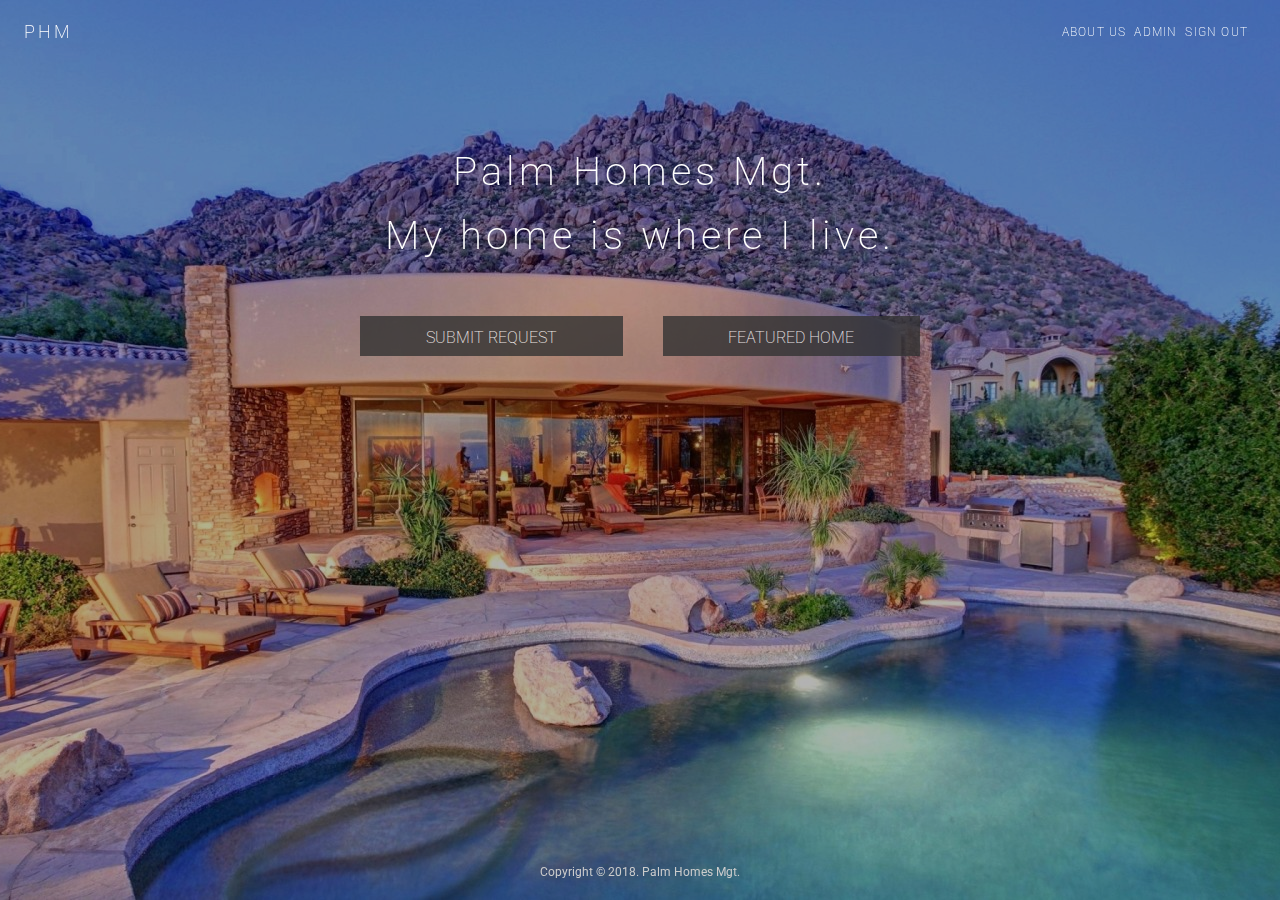
<file: www/index.html>
<!DOCTYPE html>
<html>
  <head>
    <meta charset="utf-8">
    <title></title>
    <link href="https://fonts.googleapis.com/css?family=Roboto:100,300,400,500,700,900" rel="stylesheet">
    <link rel="stylesheet" href="css/normalize.css">
    <link rel="stylesheet" href="css/material-components-web.min.css">
    <link rel="stylesheet" href="css/master.css">

  </head>
  <body>
    <div class="ad-mask"></div>
    <div class="ad-main-header">
      <span class="ad-logo">PHM</span>
      <a style="margin-left: auto; margin-right: 8px" role="button" ad-modal-target="about">About Us</a>
      <a style="margin-right: 8px" role="button" ad-modal-target="admin">Admin</a>
      <a style="margin-right: 8px" role="button">Sign Out</a>
    </div>
    <div class="ad-main-block">
      <h1>Palm Homes Mgt.</h1>
      <h1>My home is where I live.</h1>
      <div class="ad-button-group">
        <button type="button"  class="ad-button" ad-modal-target="submit">Submit Request</button>
        <button type="button" class="ad-button" ad-modal-target="featured">Featured Home</button>
      </div>
    </div>
    <div class="ad-footer">
      <div class="ad-footer-content">
        Copyright  &copy; 2018. Palm Homes Mgt.
      </div>
    </div>
    <!-- Modals -->
    <div class="ad-modal" style="display: none" ad-modal="submit">
      <div class="ad-header">
        <div class="ad-close" role="button" style="margin-left: auto" ad-close>
          <i class="ad-icon">
            <svg viewBox="0 0 24 24">
                <path d="M19 6.41L17.59 5 12 10.59 6.41 5 5 6.41 10.59 12 5 17.59 6.41 19 12 13.41 17.59 19 19 17.59 13.41 12z"/>
                <path d="M0 0h24v24H0z" fill="none"/>
            </svg>
          </i>
        </div>
      </div>
      <div class="ad-content">
        <h1>Submit request for application</h1>
        <div class="ad-form">
          <div class="ad-row">
            <div class="ad-col">
              <!--
              <div class="ad-control-group">
                <label for="">Full Name (Required)</label>
                <div class="ad-controls">
                  <input type="text" name="" value="">
                </div>
              </div>
              -->
              <div class="mdc-text-field  mdc-text-field--box" data-demo-no-auto-js style="width: 100%">
                <input type="text" id="tf-box" class="mdc-text-field__input"
                       aria-controls="name-validation-message">
                <label for="tf-box" class="mdc-text-field__label">Full Name*</label>
                <div class="mdc-line-ripple"></div>
              </div>
            </div>
            <div class="ad-col">
              <!--
              <div class="ad-control-group">
                <label for="">Email (Required)</label>
                <div class="ad-controls">
                  <input type="text" name="" value="">
                </div>
              </div>
              -->
              <div class="mdc-text-field  mdc-text-field--box" data-demo-no-auto-js style="width: 100%">
                <input type="text" id="tf-box" class="mdc-text-field__input"
                       aria-controls="name-validation-message">
                <label for="tf-box" class="mdc-text-field__label">Email*</label>
                <div class="mdc-line-ripple"></div>
              </div>
            </div>
          </div>
          <div class="ad-row">
            <div class="ad-col">
              <!--
              <div class="ad-control-group">
                <label for="">Phone #</label>
                <div class="ad-controls">
                  <input type="text" name="" value="">
                </div>
              </div>
            -->
              <div class="mdc-text-field  mdc-text-field--box" data-demo-no-auto-js style="width: 100%">
                <input type="text" id="tf-box" class="mdc-text-field__input"
                       aria-controls="name-validation-message">
                <label for="tf-box" class="mdc-text-field__label">Phone #*</label>
                <div class="mdc-line-ripple"></div>
              </div>
            </div>
            <div class="ad-col">
              <!--
              <div class="ad-control-group">
                <label for="">Request Code (Required)</label>
                <div class="ad-controls">
                  <input type="text" name="" value="">
                </div>
              </div>
            -->
              <div class="mdc-text-field mdc-text-field--box mdc-text-field--with-leading-icon" style="width: 100%">
                <i class="material-icons mdc-text-field__icon" tabindex="0" style="height: 24px">
                  <svg viewBox="0 0 24 24" width="24" heigh="24">
                      <path d="M0 0h24v24H0z" fill="none"/>
                      <path d="M12.65 10C11.83 7.67 9.61 6 7 6c-3.31 0-6 2.69-6 6s2.69 6 6 6c2.61 0 4.83-1.67 5.65-4H17v4h4v-4h2v-4H12.65zM7 14c-1.1 0-2-.9-2-2s.9-2 2-2 2 .9 2 2-.9 2-2 2z"/>
                  </svg>
                </i>
                <input type="text" id="tf-box-leading" class="mdc-text-field__input">
                <label for="tf-box-leading" class="mdc-text-field__label">Request Code*</label>
                <div class="mdc-line-ripple"></div>
              </div>
            </div>
          </div>
          <div class="ad-divider"></div>
          <div class="ad-button-row">
            <button class="mdc-button mdc-button--raised" style="margin-left: auto">
              Submit
            </button>
          </div>
          <!--
          <div class="ad-button-row">
            <button type="button" class="ad-button-red" style="margin-left: auto">Submit</button>
          </div>
          -->
        </div>
      </div>
    </div>
    <div class="ad-modal" style="display: none" ad-modal="admin">
      <div class="ad-header">
        <div class="ad-close" role="button" style="margin-left: auto" ad-close>
          <i class="ad-icon">
            <svg viewBox="0 0 24 24">
                <path d="M19 6.41L17.59 5 12 10.59 6.41 5 5 6.41 10.59 12 5 17.59 6.41 19 12 13.41 17.59 19 19 17.59 13.41 12z"/>
                <path d="M0 0h24v24H0z" fill="none"/>
            </svg>
          </i>
        </div>
      </div>
      <div class="ad-content">
        <h1 style="text-align: left; padding-left: 24px">Administrator dashboard</h1>
          <div class="ad-toolbar">
            <div class="ad-icon-button" title="Generate code" role="button">
              <i class="ad-icon">
                <svg viewBox="0 0 24 24">
                    <path d="M12 6v3l4-4-4-4v3c-4.42 0-8 3.58-8 8 0 1.57.46 3.03 1.24 4.26L6.7 14.8c-.45-.83-.7-1.79-.7-2.8 0-3.31 2.69-6 6-6zm6.76 1.74L17.3 9.2c.44.84.7 1.79.7 2.8 0 3.31-2.69 6-6 6v-3l-4 4 4 4v-3c4.42 0 8-3.58 8-8 0-1.57-.46-3.03-1.24-4.26z"/>
                    <path d="M0 0h24v24H0z" fill="none"/>
                </svg>
              </i>
            </div>
            <div class="ad-divider"></div>
            <input type="text" name="" value="3" title="Duration period of the code">
          </div>
          <div class="ad-messagebar"></div>
          <div class="ad-grid-container">
            <table class="ad-grid">
              <tr>
                <th>Code</th>
                <th>Date Generated</th>
                <th>Duaration Period</th>
                <th>Expired/Claimed</th>
                <th>Name</th>
                <th>Email</th>
                <th>Phone #</th>
              </tr>
              <tr>
                <td>4345</td>
                <td>01/25/2018</td>
                <td>3</td>
                <td>Claimed</td>
                <td>John Masters</td>
                <td>j.masters@gmail.com</td>
                <td>(480) 999 - 8888</td>
              </tr>
              <tr>
                <td>4345</td>
                <td>01/25/2018</td>
                <td>3</td>
                <td>Claimed</td>
                <td>John Masters</td>
                <td>j.masters@gmail.com</td>
                <td>(480) 999 - 8888</td>
              </tr>
              <tr>
                <td>4345</td>
                <td>01/25/2018</td>
                <td>3</td>
                <td>Claimed</td>
                <td>John Masters</td>
                <td>j.masters@gmail.com</td>
                <td>(480) 999 - 8888</td>
              </tr>
              <tr>
                <td>4345</td>
                <td>01/25/2018</td>
                <td>3</td>
                <td>Claimed</td>
                <td>John Masters</td>
                <td>j.masters@gmail.com</td>
                <td>(480) 999 - 8888</td>
              </tr>
              <tr>
                <td>4345</td>
                <td>01/25/2018</td>
                <td>3</td>
                <td>Claimed</td>
                <td>John Masters</td>
                <td>j.masters@gmail.com</td>
                <td>(480) 999 - 8888</td>
              </tr>
              <tr>
                <td>4345</td>
                <td>01/25/2018</td>
                <td>3</td>
                <td>Claimed</td>
                <td>John Masters</td>
                <td>j.masters@gmail.com</td>
                <td>(480) 999 - 8888</td>
              </tr>
              <tr>
                <td>4345</td>
                <td>01/25/2018</td>
                <td>3</td>
                <td>Claimed</td>
                <td>John Masters</td>
                <td>j.masters@gmail.com</td>
                <td>(480) 999 - 8888</td>
              </tr>
              <tr>
                <td>4345</td>
                <td>01/25/2018</td>
                <td>3</td>
                <td>Claimed</td>
                <td>John Masters</td>
                <td>j.masters@gmail.com</td>
                <td>(480) 999 - 8888</td>
              </tr>
              <tr>
                <td>4345</td>
                <td>01/25/2018</td>
                <td>3</td>
                <td>Claimed</td>
                <td>John Masters</td>
                <td>j.masters@gmail.com</td>
                <td>(480) 999 - 8888</td>
              </tr>
              <tr>
                <td>4345</td>
                <td>01/25/2018</td>
                <td>3</td>
                <td>Claimed</td>
                <td>John Masters</td>
                <td>j.masters@gmail.com</td>
                <td>(480) 999 - 8888</td>
              </tr>
              <tr>
                <td>4345</td>
                <td>01/25/2018</td>
                <td>3</td>
                <td>Claimed</td>
                <td>John Masters</td>
                <td>j.masters@gmail.com</td>
                <td>(480) 999 - 8888</td>
              </tr>
            </table>
          </div>
        </div>
      </div>
    </div>
    <div class="ad-modal" style="display: none" ad-modal="featured">
      <div class="ad-header">
        <div class="ad-close" role="button" style="margin-left: auto" ad-close>
          <i class="ad-icon">
            <svg viewBox="0 0 24 24">
                <path d="M19 6.41L17.59 5 12 10.59 6.41 5 5 6.41 10.59 12 5 17.59 6.41 19 12 13.41 17.59 19 19 17.59 13.41 12z"/>
                <path d="M0 0h24v24H0z" fill="none"/>
            </svg>
          </i>
        </div>
      </div>
      <div class="ad-content">
        <h1 style="margin-bottom: 0px;">Lake Views...</h1>
        <p>This home is open with a vaulted ceiling and views of the lake, mountain, and fountains…</p>
        <div class="ad-image-container">
          <img src="images/fh.jpg" alt="" style="width: 100%">
        </div>
      </div>
    </div>
    <div class="ad-modal" style="display: none" ad-modal="about">
      <div class="ad-header">
        <div class="ad-close" role="button" style="margin-left: auto" ad-close>
          <i class="ad-icon">
            <svg viewBox="0 0 24 24">
                <path d="M19 6.41L17.59 5 12 10.59 6.41 5 5 6.41 10.59 12 5 17.59 6.41 19 12 13.41 17.59 19 19 17.59 13.41 12z"/>
                <path d="M0 0h24v24H0z" fill="none"/>
            </svg>
          </i>
        </div>
      </div>
      <div class="ad-content">
        <h1 style="margin-bottom: 0px;">About Us</h1>
        <p>We are about helping people find a home. Home is where you live and feel safe.</p>
      </div>
    </div>
    <script src="js/modal.js" charset="utf-8"></script>
    <script src="js/material-components-web.min.js" charset="utf-8"></script>
    <script src="js/main.js" charset="utf-8"></script>
  </body>
</html>
</file>
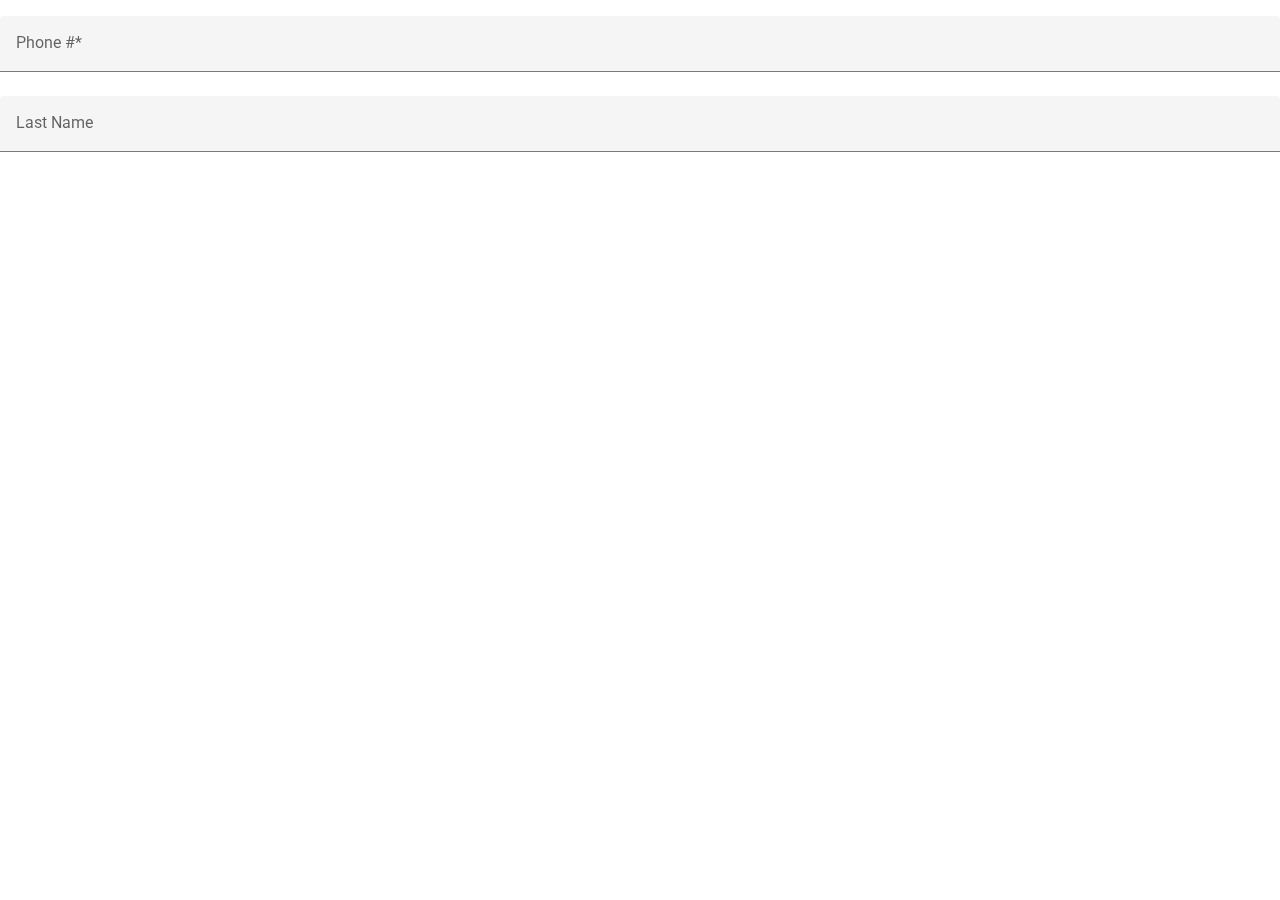
<file: www/test.html>
<!DOCTYPE html>
<html>
  <head>
    <meta charset="utf-8">
    <title></title>
    <link href="https://fonts.googleapis.com/css?family=Roboto:100,300,400,500,700,900" rel="stylesheet">
    <link rel="stylesheet" href="css/material-components-web.min.css">
    <style media="screen">
      body {
        margin: 0;
        color: #212121;
        font-family: "Roboto", sans-serif;
        font-size: 1rem;
        font-weight: 400;
        line-height: 1.15; }
    </style>
  </head>
  <body>
    <div class="mdc-text-field  mdc-text-field--box" data-demo-no-auto-js style="width: 100%">
      <input type="text" id="tf-box" class="mdc-text-field__input"
             aria-controls="name-validation-message">
      <label for="tf-box" class="mdc-text-field__label">Phone #*</label>
      <div class="mdc-line-ripple"></div>
    </div>
    <div class="mdc-text-field  mdc-text-field--box" data-demo-no-auto-js style="width: 100%">
      <input type="text" id="tf-box" class="mdc-text-field__input"
             aria-controls="name-validation-message">
      <label for="tf-box" class="mdc-text-field__label">Last Name</label>
      <div class="mdc-line-ripple"></div>
    </div>
    <script src="js/material-components-web.min.js" charset="utf-8"></script>
    <script type="text/javascript">
      var tfs = document.querySelectorAll('.mdc-text-field');
      for (var i = 0, tf; tf = tfs[i]; i++) {

        mdc.textField.MDCTextField.attachTo(tf);

      }
    </script>
  </body>
</html>
</file>
<file: www/css/master.css>
html {
  background: url(../images/i1.jpg) no-repeat center center fixed;
  -webkit-background-size: cover;
  -moz-background-size: cover;
  -o-background-size: cover;
  background-size: cover;
}
button,
[role=button] {
  cursor: pointer;
  outline:none;
}
input {
  outline: none;
}
.ad-mask {
  display: block;
  position: fixed;
  width: 100%;
  height: 100vh;
  background-color: #000;
  top:0px;
  opacity: 0.3;
  z-index: 0;
}
.ad-main-header {
  display: flex;
  position: fixed;
  width: 100%;
  height: 64px;
  line-height: 64px;
  padding-left: 24px;
  padding-right: 24px;
  top: 0px;
  font-size: 12px;
  text-transform: uppercase;
  font-weight: 300;
  letter-spacing: 0.1em;
  color: #fff;
}
.ad-logo {
  font-size: 18px;
  font-weight: 200;
  letter-spacing: 0.18em;
}
.ad-main-header a {
  color: #fff;
  text-decoration: none;
  font-weight: 200;
}
.ad-main-block {
  width: 600px;
  margin-left: auto;
  margin-right: auto;
  margin-top: 140px;
  color: #fff;
}
.ad-main-block h1 {
  display: block;
  position: relative;
  width: 100%;
  height: 64px;
  line-height: 64px;
  margin: 0px;
  padding: 0px;
  font-size: 40px;
  font-weight: 200;
  letter-spacing: 0.1em;
  text-align: center;
}
.ad-button-group {
  display: flex;
  margin-top: 48px;
}
.ad-button {
  display: inline-block;
  flex: 1 1 auto;
  position: relative;
  height: 40px;
  line-height: 40px;
  min-width: 175px;
  margin-left: 20px;
  margin-right: 20px;
  background-color: #333;
  border: 1px solid #333;
  color: #fff;
  font-size: 16px;
  font-weight: 200;
  text-transform: uppercase;
  transition: all 0.3s linear;
  opacity: 0.8;
}
.ad-button:hover {
  border-color: #fff;
}
.ad-footer {
  display: block;
  position: absolute;
  width: 100%;
  height: 24px;
  line-height: 24px;
  bottom: 16px;
}
.ad-footer-content {
  display: block;
  width: 600px;
  margin-left: auto;
  margin-right: auto;
  text-align: center;
  color: #ccc;
  font-size: 12px;
}
.ad-modal {
  display: block;
  position: absolute;
  width: 940px;
  min-height: 400px;
  top: 24px;
  left: 50%;
  margin-left: -470px;
  background-color: #fff;
}
.ad-modal .ad-header {
  display: flex;
  position: relative;
  width: 100%;
  height: 48px;
}
.ad-modal h1 {
  text-align: center;
  font-size: 30px;
  font-weight: 100;
  letter-spacing: 0.1em;
  margin-bottom: 48px;
}
.ad-modal p {
  padding-left: 24px;
  padding-right: 24px;
  font-weight: 300;
  letter-spacing: 0.04em;

}
.ad-close {
  display: inline-block;
  position: relative;
  width: 40px;
  height: 40px;
  line-height: 40px;
  top: 4px;
}
.ad-close:hover svg {
  fill: #bf0000;
}
.ad-icon {
  display: block;
  position: relative;
  width: 24px;
  height: 24px;
  line-height: 24px;
  top: 8px;
  left: 8px;
}
.ad-row,
.ad-button-row {
  display: flex;
  position: relative;
  width: 100%;
  margin-bottom: 8px;
}
.ad-button-row {
  padding-left: 24px;
  padding-right: 24px;
  margin-top: 24px;
  margin-bottom: 24px;
}
.ad-control-container {
  width: auto;
  margin-left: 24px;
  margin-right: 24px;
}
.ad-divider {
  width: auto;
  height: 1px;
  margin: 24px;
  background-color: #ccc;
}
.ad-col {
  display: inline-block;
  position: relative;
  width: 50%;
  padding-left: 24px;
  padding-right: 8px;
}
.ad-col:last-child {
  padding-left: 8px;
  padding-right: 24px;
}
.ad-button-red {
  display: inline-block;
  min-width: 129px;
  height: 40px;
  line-height: 40px;
  background-color: #c00;
  font-size: 14px;
  font-weight: 100;
  color: #fff;
  padding-left: 24px;
  padding-right: 24px;
  text-align: center;
  text-transform: uppercase;
  transition: all 0.3s linear;
}
.ad-button-red:hover {
  background-color: #bf0000;
}
.ad-control-group {
  width: 100%;
}
.ad-control-group label {
  font-size: 12px;
  font-weight: 300;
  text-transform: uppercase;
  margin-bottom: 4px;
}
.ad-controls {
  width: 100%;
}
.ad-controls input,
.ad-controls textarea {
  width: 100%;
  height: 40px;
  line-height: 40px;
  padding-left: 8px;
  font-size: 18px;
  font-weight: 400;
  border: 1px solid #ccc;
  background-color: #f7f7f7;
  color: #666;
}
.ad-controls textarea {
  height: 200px;
  line-height: 25px;
  padding-top: 7px;
}
.ad-controls input:focus,
.ad-controls textarea:focus {
  border-color: #666;
  outline:none;
}
.ad-image-container {
  width: auto;
  margin: 24px;
}
.ad-toolbar {
  display: flex;
  position: relative;
  width: 100%;
  height: 38px;
  line-height: 38px;
  font-size: 12px;
  font-weight: 300;
  padding-left: 24px;
  padding-right: 24px;
  border-bottom: 1px solid #ccc;
  border-top: 1px solid #ccc;
  background-color: #fcfcfc;
}
.ad-grid-container {
  display: block;
  width: 100%;
}
.ad-icon-button {
  display: inline-block;
  position: relative;
  height: 26px;
  width: 26px;
  line-height: 26px;
  border-radius: 2px;
}
.ad-icon-button:hover {
  background-color: #eee;
}
.ad-icon-button .ad-icon {
  width: 18px;
  height: 18px;
  top: 4px;
  left: 4px;
}
.ad-toolbar .ad-icon-button {
  top: 5px;
  margin-right: 3px;
}
.ad-toolbar .ad-divider {
    display: inline-block;
    position: relative;
    width: 1px;
    height: 36px;
    margin: 0px;
    margin-right: 3px;
    background-color: #ccc;
    top: 0px;
  }
.ad-toolbar input {
  position: relative;
  height: 26px;
  width: 26px;
  line-height: 26px;
  top: 5px;
  padding-left: 8px;
  border: none;
  background-color: #fcfcfc;
}
.ad-toolbar input:hover {
  background-color: #eee;
  cursor: pointer;
}
.ad-grid-container {
  margin-top: 24px;
  max-height: 400px;
  overflow-y: auto;
}
.ad-grid {
  width: 100%;
}
.ad-grid tr {
  height: 48px;
  border-bottom: 1px solid #ccc;
}
.ad-grid tr:hover td {
  background-color: #f9f9f9;
  cursor: pointer;
}
.ad-grid th,
.ad-grid td {
  font-size: 13px;
  font-weight: 300;
}
.ad-grid th {
  font-weight: 700;
}
.ad-grid th:first-child,
.ad-grid td:first-child {
  padding-left: 24px;
}
</file>
